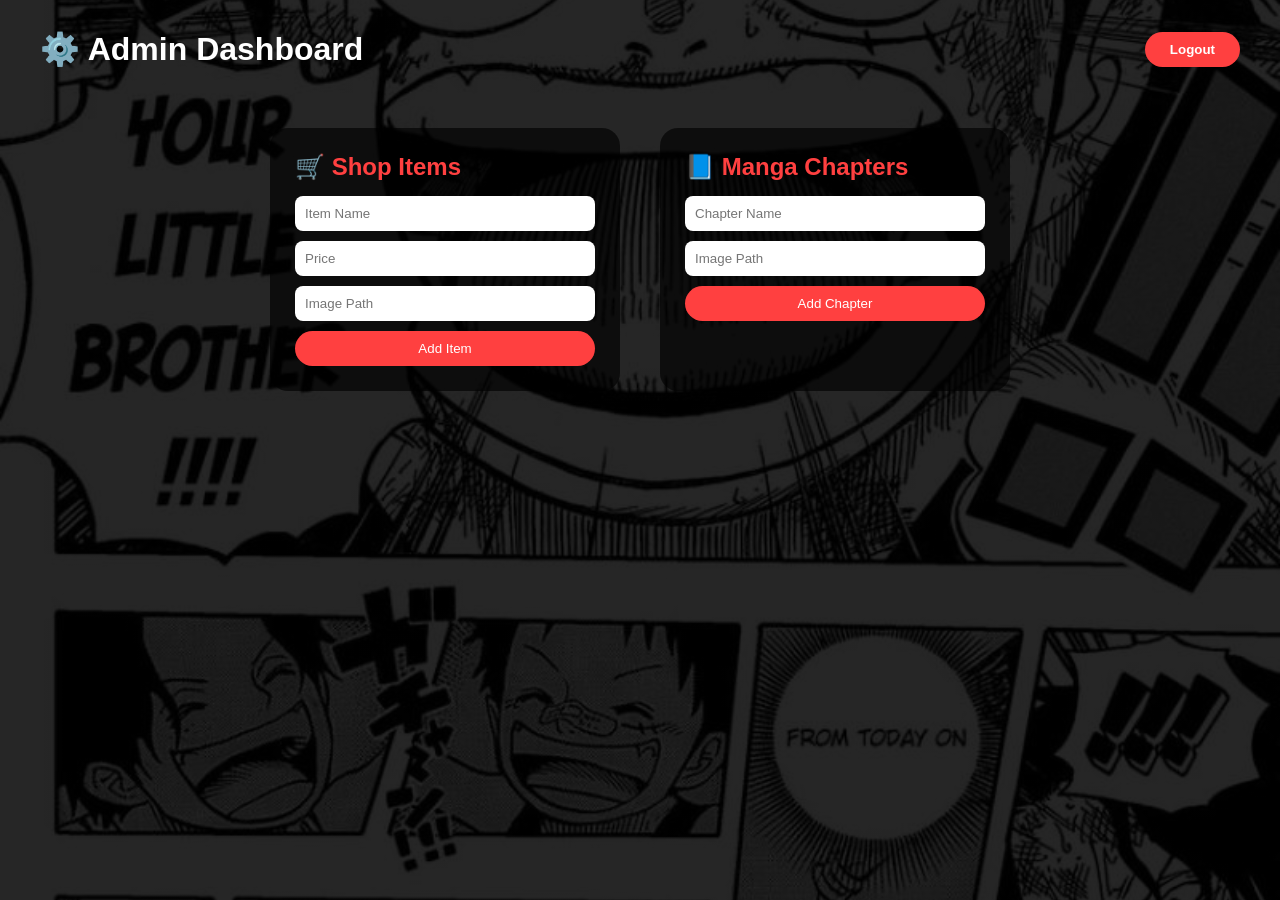
<file: manga-store/one-piece-project/admin.html>
<!DOCTYPE html>
<html lang="en">
<head>
<meta charset="UTF-8">
<title>Admin Panel</title>

<link rel="stylesheet" href="css/admin.css">
</head>
<body>

<!-- HEADER -->
<div class="admin-header">
  <h1>⚙️ Admin Dashboard</h1>
  <button class="logout-btn" onclick="logout()">Logout</button>
</div>

<!-- ADMIN CONTENT -->
<div class="admin-container">

  <!-- SHOP CRUD -->
  <div class="admin-box">
    <h2>🛒 Shop Items</h2>

    <input id="sname" placeholder="Item Name">
    <input id="sprice" placeholder="Price">
    <input id="simg" placeholder="Image Path">

    <button onclick="addShop()">Add Item</button>

    <div id="shopList"></div>
  </div>

  <!-- MANGA CRUD -->
  <div class="admin-box">
    <h2>📘 Manga Chapters</h2>

    <input id="mname" placeholder="Chapter Name">
    <input id="mimg" placeholder="Image Path">

    <button onclick="addManga()">Add Chapter</button>

    <div id="mangaList"></div>
  </div>

</div>

<script src="js/admin.js"></script>

<script>
function logout(){
  window.location.replace("index.html");
}
</script>

</body>
</html>
</file>
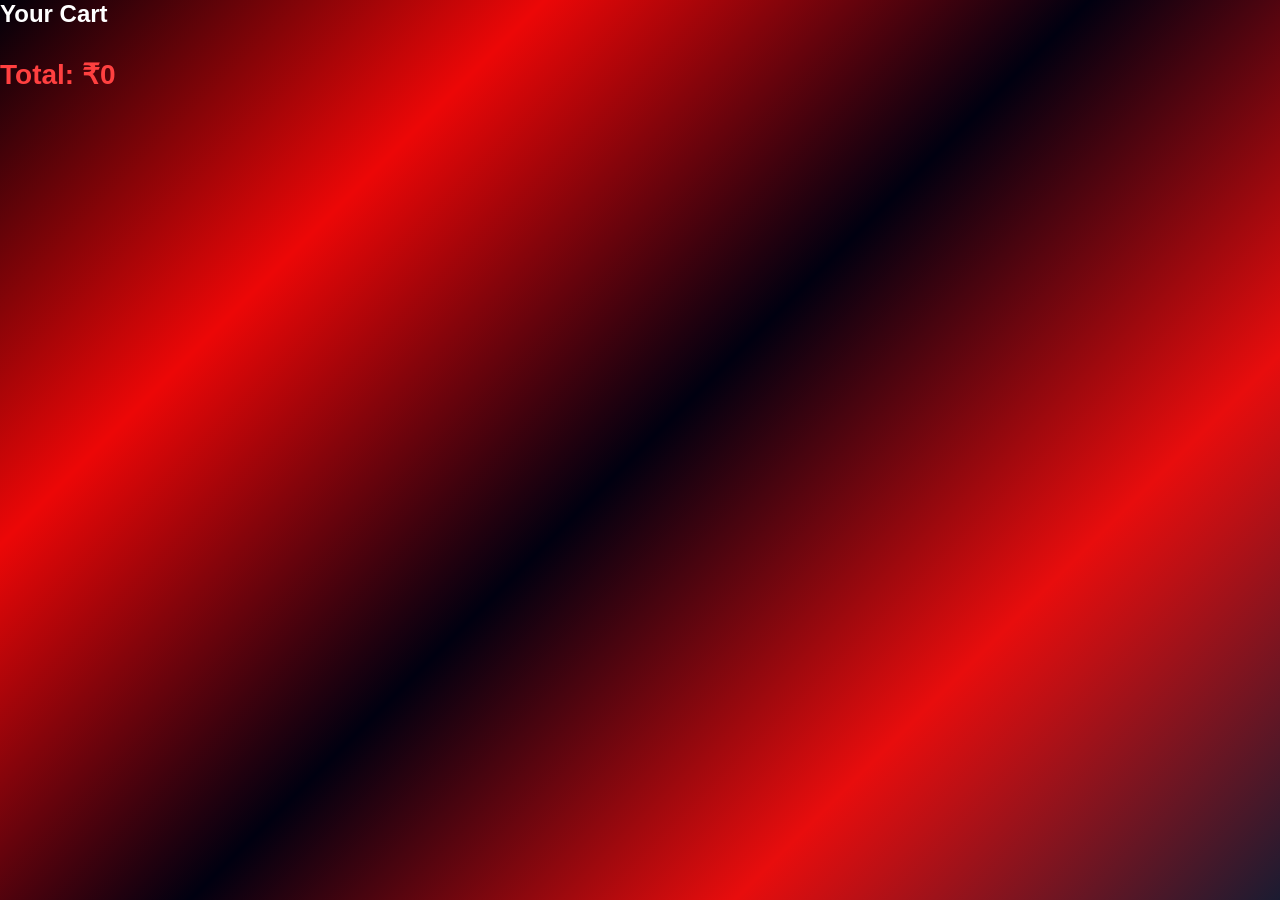
<file: manga-store/one-piece-project/cart.html>
<!DOCTYPE html>
<html>
<head>
<title>Cart</title>
<link rel="stylesheet" href="css/style.css">
</head>
<body>

<h2>Your Cart</h2>
<div id="cartItems"></div>
<h3 id="total"></h3>

<script src="js/cart.js"></script>
</body>
</html>
</file>
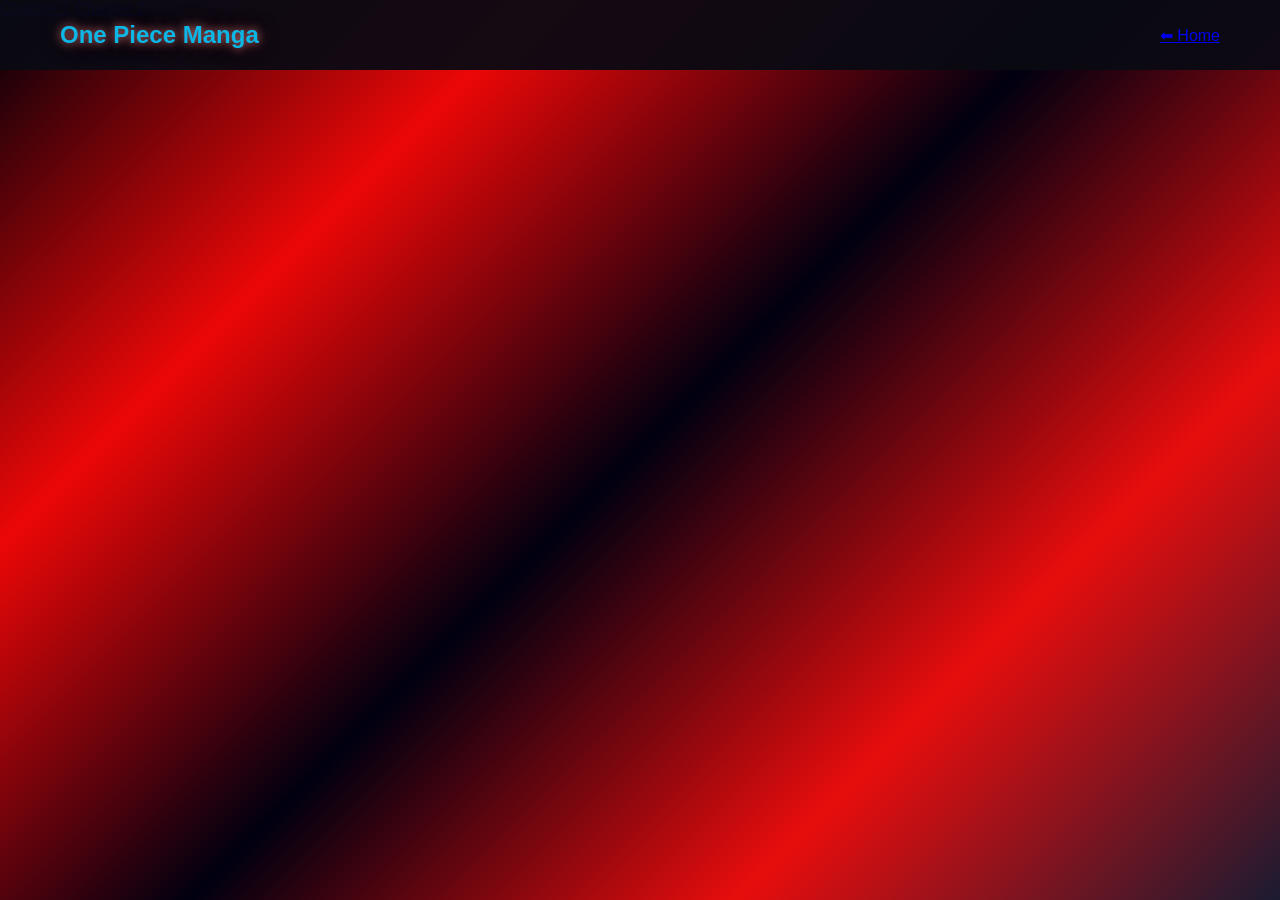
<file: manga-store/one-piece-project/chapters.html>
<!DOCTYPE html>
<html>
<head>
<title>One Piece Chapters</title>
<link rel="stylesheet" href="css/style.css">
</head>
<body>

<header>
<h2>One Piece Manga</h2>
<a href="index.html">⬅ Home</a>
</header>

<div class="chapter-list">
  <a href="reader.html?ch=1">Chapter 1</a>
  <a href="reader.html?ch=2">Chapter 2</a>
</div>

</body>
</html>
</file>
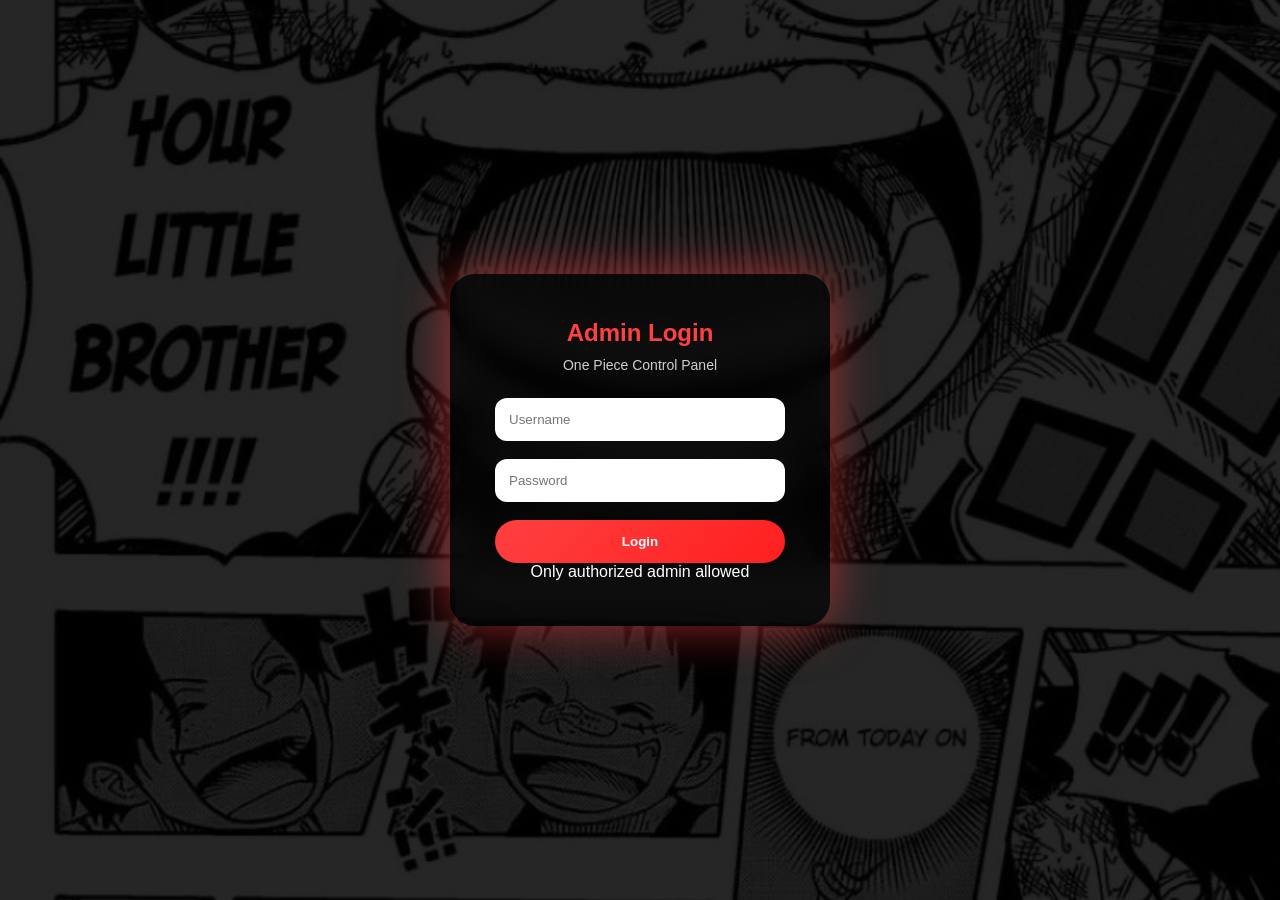
<file: manga-store/one-piece-project/login.html>
<!DOCTYPE html>
<html lang="en">
<head>
<meta charset="UTF-8">
<title>Admin Login</title>

<link rel="stylesheet" href="css/admin.css">
</head>
<body>

<div class="login-wrapper">

  <div class="login-card">
    <h2>Admin Login</h2>
    <p class="subtitle">One Piece Control Panel</p>

    <input type="text" id="user" placeholder="Username">
    <input type="password" id="pass" placeholder="Password">

    <button onclick="login()">Login</button>

    <p class="hint">Only authorized admin allowed</p>
  </div>

</div>

<script>
function login(){
  const u = document.getElementById("user").value.trim();
  const p = document.getElementById("pass").value.trim();

  if(u === "admin" && p === "1234"){
    window.location.replace("admin.html");
  } else {
    alert("Invalid admin credentials");
  }
}
</script>

</body>
</html>
</file>
<file: manga-store/one-piece-project/css/admin.css>
* {
    margin: 0;
    padding: 0;
    box-sizing: border-box;
    font-family: Poppins, Arial;
}

body {
    min-height: 100vh;
    background:
        linear-gradient(rgba(0,0,0,0.85), rgba(0,0,0,0.85)),
        url("../images/background.jpg");
    background-size: cover;
    background-position: center;
    color: white;
}

/* LOGIN */

.login-wrapper {
    height: 100vh;
    display: flex;
    justify-content: center;
    align-items: center;
}

.login-card {
    width: 380px;
    padding: 45px;
    border-radius: 25px;
    background: rgba(0,0,0,0.65);
    backdrop-filter: blur(12px);
    text-align: center;
    box-shadow: 0 0 50px rgba(255,64,64,0.6);
}

.login-card h2 {
    color: #ff4040;
    margin-bottom: 10px;
}

.subtitle {
    font-size: 14px;
    opacity: 0.8;
    margin-bottom: 25px;
}

.login-card input {
    width: 100%;
    padding: 14px;
    margin-bottom: 18px;
    border-radius: 12px;
    border: none;
    outline: none;
}

.login-card button {
    width: 100%;
    padding: 14px;
    border-radius: 30px;
    border: none;
    font-weight: bold;
    background: linear-gradient(135deg,#ff4040,#ff1f1f);
    color: white;
    cursor: pointer;
}

.login-card button:hover {
    box-shadow: 0 0 25px rgba(255,64,64,0.9);
}

/* ADMIN PANEL */

h1 {
    text-align: center;
    margin: 30px 0;
}

.admin-container {
    display: flex;
    justify-content: center;
    gap: 40px;
}

.admin-box {
    background: rgba(0,0,0,0.65);
    padding: 25px;
    width: 350px;
    border-radius: 18px;
}

.admin-box h2 {
    color: #ff4040;
    margin-bottom: 15px;
}

.admin-box input {
    width: 100%;
    padding: 10px;
    margin-bottom: 10px;
    border-radius: 8px;
    border: none;
}

.admin-box button {
    width: 100%;
    padding: 10px;
    background: #ff4040;
    border: none;
    border-radius: 20px;
    color: white;
    cursor: pointer;
}

.admin-box button:hover {
    background: #ff1f1f;
}

.item {
    margin-top: 10px;
    padding: 10px;
    background: #111;
    display: flex;
    justify-content: space-between;
    border-radius: 8px;
}

.item button {
    background: red;
    border: none;
    padding: 4px 10px;
    border-radius: 5px;
    cursor: pointer;
}

/* ============================
   LOGOUT BUTTON
============================ */

.admin-header {
    display: flex;
    justify-content: space-between;
    align-items: center;
    margin-bottom: 30px;
    padding: 0 40px;
}

.logout-btn {
    padding: 10px 25px;
    border-radius: 25px;
    border: none;
    background: #ff4040;
    color: white;
    font-weight: bold;
    cursor: pointer;
    transition: 0.3s ease;
}

.logout-btn:hover {
    background: #ff1f1f;
    box-shadow: 0 0 20px rgba(255,64,64,0.8);
}
</file>
<file: manga-store/one-piece-project/css/style.css>
/* ==================================================
   GLOBAL RESET
================================================== */
* {
    margin: 0;
    padding: 0;
    box-sizing: border-box;
}

html, body {
    width: 100%;
    height: 100%;
    scroll-behavior: smooth;
    font-family: Poppins, Arial, sans-serif;
}

/* ==================================================
   GLOBAL BACKGROUND (DIM LOOP)
================================================== */
body {
    background: linear-gradient(135deg, #000009 0%, #ec0707 25%, #000010 50%, #e80d0d 75%, #1b1b31 100%);
    background-attachment: fixed;
    color: white;
    overflow-x: hidden;
    min-height: 100vh;
}


/* ==================================================
   HEADER
================================================== */
header {
    position: fixed;
    top: 0;
    width: 100%;
    height: 70px;
    background: rgba(10,10,20,0.95);
    display: flex;
    justify-content: space-between;
    align-items: center;
    padding: 0 60px;
    z-index: 1000;
}

header h2 {
    color: #0cb7e6;
    text-shadow: 0 0 10px #d57373, 0 0 20px #301717;
}

/* ============================
   TOP NAV TEXT STYLE
============================ */

.nav-buttons a {
    margin-left: 25px;
    color: white;
    text-decoration: none;
    font-size: 17px;
    font-weight: 500;
    position: relative;
    transition: 0.3s ease;
}

/* hover */
.nav-buttons a:hover {
    color: #ff4040;
}

/* active page */
.nav-buttons a.active {
    color: #ff4040;
    font-weight: 700;
}


/* ==================================================
   HOME / SLIDER
================================================== */
#home {
    padding-top: 70px;
}

.slider {
    width: 92%;
    height: 70vh;                 /* ✅ 70% screen */
    position: relative;
    overflow: hidden;

    margin: 40px auto 0;          /* center slider */
    border-radius: 28px;          /* ✅ curved edges */

    box-shadow: 
        0 20px 60px rgba(0,0,0,0.6),
        0 0 40px rgba(255,64,64,0.25);
}


.slider img {
    width: 100%;
    height: 100%;
    object-fit: cover;
    filter: brightness(0.6);
    border-radius: 28px;          /* match container */
    transition: transform 7s ease;
}


.slider:hover img {
    transform: scale(1.1);
}

/* HERO TEXT */
.overlay {
    position: absolute;
    top: 50%;
    left: 80px;
    transform: translateY(-50%);
}

.overlay h1 {
    font-size: 60px;
}

.overlay p {
    font-size: 22px;
    margin-top: 15px;
}

/* SLIDER ARROWS */
.slider button {
    position: absolute;
    top: 50%;
    transform: translateY(-50%);
    font-size: 48px;
    background: rgba(0,0,0,0.6);
    border: none;
    color: white;
    padding: 6px 18px;
    cursor: pointer;
}

.left { left: 25px; }
.right { right: 25px; }

/* ==================================================
   CONTINUE READING
================================================== */
.continue-wrap {
    padding: 20px 60px;
}

.continue-btn {
    font-size: 14px;
    padding: 8px 22px;
    border-radius: 20px;
    background: linear-gradient(135deg, #ff4040, #ff1f1f);
    border: none;
    color: white;
    cursor: pointer;
    box-shadow: 0 0 14px rgba(255,64,64,0.6);
    transition: 0.35s ease;
}

.continue-btn:hover {
    transform: scale(1.08);
    box-shadow: 0 0 28px rgba(255,64,64,1);
}

/* ==================================================
   SECTIONS
================================================== */
section:not(#home) {
    padding: 70px 80px 60px;
}

/* SECTION TITLE */
section h2 {
    font-size: 36px;
    margin-bottom: 30px;
    border-left: 5px solid #ff4040;
    padding-left: 15px;
}

/* ==================================================
   MANGA
================================================== */
.carousel-container {
    display: flex;
    align-items: center;
    justify-content: center;
    position: relative;
    overflow-x: auto;
    scroll-behavior: smooth;
    scroll-snap-type: x mandatory;
    width: 100%;
    height: auto;
    padding: 20px 0;
}

.carousel-container::-webkit-scrollbar {
    height: 8px;
}

.carousel-container::-webkit-scrollbar-track {
    background: rgba(255,64,64,0.1);
    border-radius: 10px;
}

.carousel-container::-webkit-scrollbar-thumb {
    background: linear-gradient(135deg, #ff4040, #ff1f1f);
    border-radius: 10px;
}

.carousel-container::-webkit-scrollbar-thumb:hover {
    background: #ff1f1f;
}

.manga-grid {
    display: flex;
    flex-direction: row;
    gap: 35px;
    width: max-content;
    scroll-snap-align: start;
    padding: 20px 80px;
}

.manga-card {
    position: relative;
    overflow: hidden;
    border-radius: 14px;
    cursor: pointer;
    width: 220px;
    height: 320px;
    scroll-snap-align: start;
}

.manga-card img {
    width: 100%;
    height: 320px;
    object-fit: cover;
    transition: 0.7s ease;
}

.manga-info {
    position: absolute;
    bottom: -70px;
    width: 100%;
    padding: 15px;
    background: linear-gradient(to top, rgba(0,0,0,0.95), transparent);
    transition: 0.5s ease;
}

.manga-card:hover img {
    transform: scale(1.18);
}

.manga-card:hover .manga-info {
    bottom: 0;
}

.manga-card:hover {
    box-shadow: 0 0 38px rgba(86, 155, 179, 0.8);
}

/* ==================================================
   SHOP
================================================== */
.shop-carousel-container {
    display: flex;
    align-items: center;
    justify-content: center;
    position: relative;
    overflow-x: auto;
    scroll-behavior: smooth;
    scroll-snap-type: x mandatory;
    width: 100%;
    padding: 20px 0;
}

.shop-carousel-container::-webkit-scrollbar {
    height: 8px;
}

.shop-carousel-container::-webkit-scrollbar-track {
    background: rgba(82, 135, 163, 0.1);
    border-radius: 10px;
}

.shop-carousel-container::-webkit-scrollbar-thumb {
    background: linear-gradient(135deg, #ff4040, #ff1f1f);
    border-radius: 10px;
}

.shop-carousel-container::-webkit-scrollbar-thumb:hover {
    background: #55aaa2;
}

#shopItems {
    display: grid;
    grid-template-columns: repeat(2, 1fr);
    grid-auto-flow: dense;
    gap: 35px;
    width: max-content;
    scroll-snap-align: start;
    padding: 0 80px;
}

.card {
    background: #1a1a26;
    padding: 25px;
    border-radius: 14px;
    text-align: center;
    transition: 0.35s ease;
    width: 260px;
    scroll-snap-align: start;
}

.card img {
    width: 100%;
    height: 220px;
    object-fit: cover;
    border-radius: 10px;
    margin-bottom: 12px;
}

.card button {
    width: 100%;
    margin-top: 10px;
    padding: 11px 0;
    font-size: 15px;
    font-weight: 600;
    background: linear-gradient(135deg, #ff4040, #ff1f1f);
    border: none;
    border-radius: 25px;
    color: white;
    cursor: pointer;
    transition: 0.35s ease;
}

.card button:hover {
    transform: scale(1.07);
    box-shadow: 0 0 22px rgba(255,64,64,0.95);
}

.card button:active {
    transform: scale(0.95);
}

.card:hover {
    transform: translateY(-12px);
    box-shadow: 0 0 35px rgba(255,64,64,0.7);
}

/* ==================================================
   CART
================================================== */
#cartItems p {
    margin-bottom: 14px;
    font-size: 18px;
}

/* ===============================
   LOOP SCROLL ANIMATION
=============================== */

.reveal {
    opacity: 0;
    transform: translateY(50px);
    transition: all 0.9s ease;
}

.reveal.active {
    opacity: 1;
    transform: translateY(0);
}

/* ==========================
   CART DESIGN
========================== */

.cart-row {
    padding: 14px 18px;
    background: rgba(0,0,0,0.6);
    border-radius: 10px;
    margin-bottom: 12px;
    font-size: 16px;
}

#total {
    margin-top: 25px;
    font-size: 26px;
    font-weight: bold;
    color: #ff4040;
}

/* ============================
   ADVANCED CART DESIGN
============================ */

.cart-row {
    display: flex;
    align-items: center;
    gap: 20px;
    background: rgba(0,0,0,0.6);
    padding: 18px;
    border-radius: 14px;
    margin-bottom: 18px;
}

.cart-row img {
    width: 90px;
    height: 90px;
    object-fit: cover;
    border-radius: 10px;
}

.cart-info {
    flex: 1;
}

.cart-info h4 {
    font-size: 18px;
    margin-bottom: 5px;
}

.qty-box {
    display: flex;
    align-items: center;
    gap: 12px;
    margin-top: 8px;
}

.qty-box button {
    width: 32px;
    height: 32px;
    border-radius: 50%;
    border: none;
    background: #ff4040;
    color: white;
    font-size: 18px;
    cursor: pointer;
}

.qty-box span {
    font-size: 16px;
    width: 25px;
    text-align: center;
}

.item-total {
    font-size: 18px;
    font-weight: bold;
    color: #ff4040;
}

#total {
    margin-top: 30px;
    font-size: 28px;
    color: #ff4040;
}

.buy-btn {
    margin-top: 25px;
    padding: 14px 0;
    width: 260px;
    background: linear-gradient(135deg, #ff4040, #ff1f1f);
    border: none;
    border-radius: 30px;
    color: white;
    font-size: 18px;
    font-weight: bold;
    cursor: pointer;
    box-shadow: 0 0 25px rgba(255,64,64,0.8);
    transition: 0.3s ease;
}

.buy-btn:hover {
    transform: scale(1.07);
    box-shadow: 0 0 40px rgba(255,64,64,1);
}

/* ============================
   CONTACT US
============================ */

.contact-box {
    max-width: 700px;
    margin: auto;
    background: rgba(239, 236, 236, 0.65);
    padding: 40px;
    border-radius: 18px;
    text-align: center;
    box-shadow: 0 0 30px rgba(255,64,64,0.4);
}

.contact-box p {
    font-size: 18px;
    margin-bottom: 15px;
}

.contact-box strong {
    color: #ff4040;
}

.thank-you {
    margin-top: 30px;
}

.thank-you h3 {
    font-size: 26px;
    color: #ff4040;
    margin-bottom: 10px;
}

.thank-you p {
    font-size: 18px;
}

/* ============================
   CONTACT PAGE BLACK BACKGROUND
============================ */

#contact {
    background: #000;
}


/* ============================
   SOCIAL MEDIA ICONS
============================ */

.social-icons {
    margin-top: 25px;
    display: flex;
    justify-content: center;
    gap: 25px;
}

.social-icons a {
    font-size: 28px;
    text-decoration: none;
    color: white;

    width: 55px;
    height: 55px;
    border-radius: 50%;

    display: flex;
    align-items: center;
    justify-content: center;

    background: rgba(255,255,255,0.08);
    transition: 0.35s ease;
}

.social-icons a:hover {
    transform: scale(1.2);
    background: #ff4040;
    box-shadow: 0 0 25px rgba(255,64,64,0.9);
}

/* ============================
   CONTACT PAGE SPLIT LAYOUT
============================ */

#contact {
    min-height: 100vh;
    display: flex;
    align-items: center;
}

.contact-full {
    width: 100%;
    display: grid;
    grid-template-columns: 1fr 1fr 1fr;
    padding: 80px;
    gap: 50px;
}

.contact-left h1 {
    font-size: 48px;
    color: #ff4040;
    margin-bottom: 20px;
}

.contact-left p {
    font-size: 18px;
    line-height: 1.6;
}

.contact-left .visit {
    margin-top: 20px;
    font-weight: bold;
    color: #ff4040;
}

.contact-center h2,
.contact-right h2 {
    font-size: 28px;
    margin-bottom: 20px;
    color: #ff4040;
}

.contact-center p {
    font-size: 18px;
    margin-bottom: 15px;
}

.contact-right {
    text-align: center;
}

.social-icons {
    display: flex;
    justify-content: center;
    gap: 25px;
    margin-top: 20px;
}


.contact-card p {
    font-size: 18px;
    margin-bottom: 15px;
}

.contact-card span {
    color: #ff4040;
    font-weight: 600;
}

/* SOCIAL ICONS */

.social-icons {
    margin-top: 25px;
    display: flex;
    justify-content: center;
    gap: 25px;
}

.social-icons a {
    width: 55px;
    height: 55px;
    border-radius: 50%;
    display: flex;
    align-items: center;
    justify-content: center;
    font-size: 22px;
    color: white;
    text-decoration: none;
    background: rgba(255,255,255,0.08);
    transition: 0.35s ease;
}

.social-icons a.insta:hover {
    background: #e1306c;
    box-shadow: 0 0 25px #e1306c;
}

.social-icons a.facebook:hover {
    background: #1877f2;
    box-shadow: 0 0 25px #1877f2;
}

.social-icons a.youtube:hover {
    background: #ff0000;
    box-shadow: 0 0 25px #ff0000;
}

.social-icons a:hover {
    transform: scale(1.2);
}

.contact-footer {
    margin-top: 30px;
    padding-top: 20px;
    border-top: 1px solid rgba(255,255,255,0.2);
}

.contact-footer h4 {
    font-size: 22px;
    color: #ff4040;
    margin-bottom: 10px;
}

.contact-footer .visit {
    font-weight: bold;
    color: #ff4040;
}

/* ============================
   ACTIVE NAV LINK
============================ */

.nav-buttons a.active {
    background: #ff4040;
    color: white;
    box-shadow: 0 0 20px rgba(255,64,64,0.9);
}
.nav-buttons a.active {
    background: #ff4040;
    box-shadow: 0 0 20px rgba(255,64,64,0.9);
}

/* ============================
   ONE ROW HORIZONTAL SHOP
============================ */

#shopItems {
    display: flex;
    gap: 30px;

    overflow-x: auto;
    overflow-y: hidden;

    padding-bottom: 20px;
    scroll-behavior: smooth;
}

.card {
    min-width: 240px;
    flex-shrink: 0;
}

/* optional scrollbar style */
#shopItems::-webkit-scrollbar {
    height: 8px;
}

#shopItems::-webkit-scrollbar-thumb {
    background: #ff4040;
    border-radius: 10px;
}

/* ============================
   SHOP SCROLL BUTTONS
============================ */

.shop-wrapper {
    display: flex;
    align-items: center;
    gap: 10px;
}

.scroll-btn {
    background: #ff4040;
    border: none;
    color: white;
    font-size: 22px;
    width: 45px;
    height: 120px;
    border-radius: 10px;
    cursor: pointer;
    transition: 0.3s ease;
}

.scroll-btn:hover {
    background: #ff1f1f;
    box-shadow: 0 0 20px rgba(255,64,64,0.8);
}

/* ===== SHOP HORIZONTAL SCROLL FIX ===== */

.shop-wrapper {
    display: flex;
    align-items: center;
    gap: 15px;
}

#shopItems {
    display: flex;
    gap: 25px;

    overflow-x: auto;
    overflow-y: hidden;

    scroll-behavior: smooth;
    width: 100%;
}

.card {
    min-width: 240px;
    flex-shrink: 0;
}
</file>
